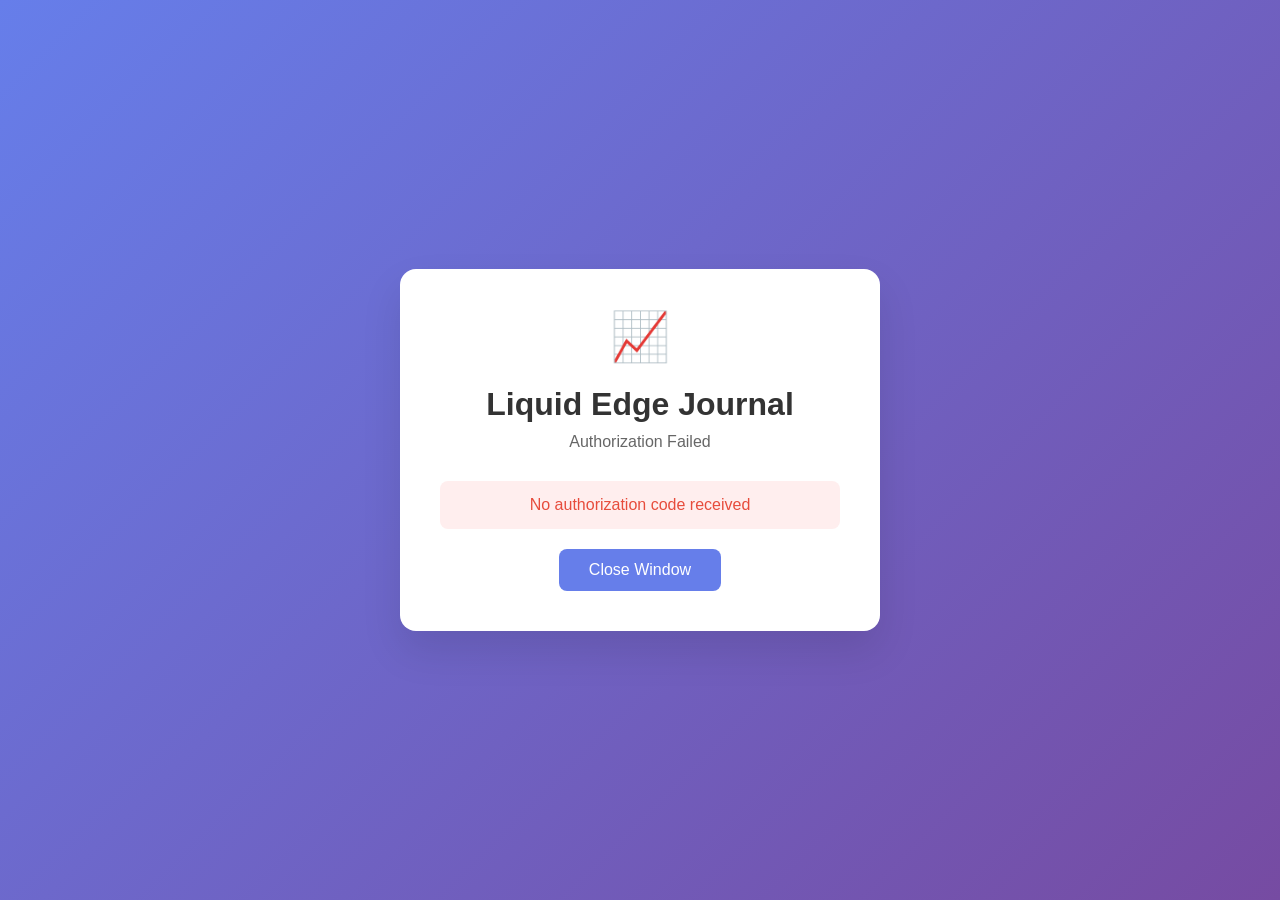
<file: deriv-callback.html>
<!DOCTYPE html>
<html lang="en">
<head>
    <meta charset="UTF-8">
    <meta name="viewport" content="width=device-width, initial-scale=1.0">
    <title>Deriv Authorization - Liquid Edge</title>
    <style>
        body {
            font-family: 'Inter', -apple-system, BlinkMacSystemFont, sans-serif;
            background: linear-gradient(135deg, #667eea 0%, #764ba2 100%);
            margin: 0;
            padding: 0;
            min-height: 100vh;
            display: flex;
            align-items: center;
            justify-content: center;
        }
        
        .container {
            background: white;
            padding: 40px;
            border-radius: 16px;
            box-shadow: 0 20px 40px rgba(0, 0, 0, 0.1);
            text-align: center;
            max-width: 400px;
            width: 90%;
        }
        
        .logo {
            font-size: 48px;
            margin-bottom: 20px;
        }
        
        h1 {
            color: #333;
            margin-bottom: 10px;
        }
        
        .status {
            color: #666;
            margin-bottom: 30px;
        }
        
        .spinner {
            border: 3px solid #f3f3f3;
            border-top: 3px solid #667eea;
            border-radius: 50%;
            width: 40px;
            height: 40px;
            animation: spin 1s linear infinite;
            margin: 0 auto 20px;
        }
        
        @keyframes spin {
            0% { transform: rotate(0deg); }
            100% { transform: rotate(360deg); }
        }
        
        .error {
            color: #e74c3c;
            background: #fee;
            padding: 15px;
            border-radius: 8px;
            margin-bottom: 20px;
        }
        
        .success {
            color: #27ae60;
            background: #efe;
            padding: 15px;
            border-radius: 8px;
            margin-bottom: 20px;
        }
        
        button {
            background: #667eea;
            color: white;
            border: none;
            padding: 12px 30px;
            border-radius: 8px;
            font-size: 16px;
            cursor: pointer;
            transition: background 0.3s;
        }
        
        button:hover {
            background: #5a67d8;
        }
    </style>
</head>
<body>
    <div class="container">
        <div class="logo">📈</div>
        <h1>Liquid Edge Journal</h1>
        <div id="status" class="status">Authorizing with Deriv...</div>
        <div id="content">
            <div class="spinner"></div>
        </div>
    </div>

    <script>
        // Handle OAuth callback from Deriv
        async function handleCallback() {
            const statusEl = document.getElementById('status');
            const contentEl = document.getElementById('content');
            
            try {
                // Get authorization code from URL
                const urlParams = new URLSearchParams(window.location.search);
                const code = urlParams.get('code');
                const error = urlParams.get('error');
                
                if (error) {
                    throw new Error(`Authorization failed: ${error}`);
                }
                
                if (!code) {
                    throw new Error('No authorization code received');
                }
                
                // Exchange code for token
                const response = await fetch('https://api.deriv.com/oauth2/token', {
                    method: 'POST',
                    headers: {
                        'Content-Type': 'application/x-www-form-urlencoded',
                    },
                    body: new URLSearchParams({
                        grant_type: 'authorization_code',
                        code: code,
                        client_id: '32PifzTFA9zRFTKLqPpp9', // Your App ID
                        redirect_uri: window.location.origin + '/deriv-callback.html'
                    })
                });
                
                if (!response.ok) {
                    const errorData = await response.json();
                    throw new Error(errorData.error_description || 'Token exchange failed');
                }
                
                const data = await response.json();
                
                // Store token
                localStorage.setItem('deriv_token', data.access_token);
                localStorage.setItem('deriv_refresh_token', data.refresh_token);
                localStorage.setItem('deriv_authorized', 'true');
                
                // Show success
                statusEl.textContent = 'Authorization Successful!';
                contentEl.innerHTML = `
                    <div class="success">
                        ✓ Your Deriv account is now connected
                    </div>
                    <button onclick="closeWindow()">Continue to Liquid Edge</button>
                `;
                
                // Notify parent window
                if (window.opener && !window.opener.closed) {
                    window.opener.postMessage({
                        type: 'DERIV_AUTH_SUCCESS',
                        token: data.access_token
                    }, window.location.origin);
                }
                
            } catch (error) {
                console.error('Callback error:', error);
                statusEl.textContent = 'Authorization Failed';
                contentEl.innerHTML = `
                    <div class="error">
                        ${error.message}
                    </div>
                    <button onclick="closeWindow()">Close Window</button>
                `;
            }
        }
        
        function closeWindow() {
            if (window.opener && !window.opener.closed) {
                window.close();
            } else {
                window.location.href = window.location.origin;
            }
        }
        
        // Handle the callback
        handleCallback();
    </script>
</body>
</html>
</file>
